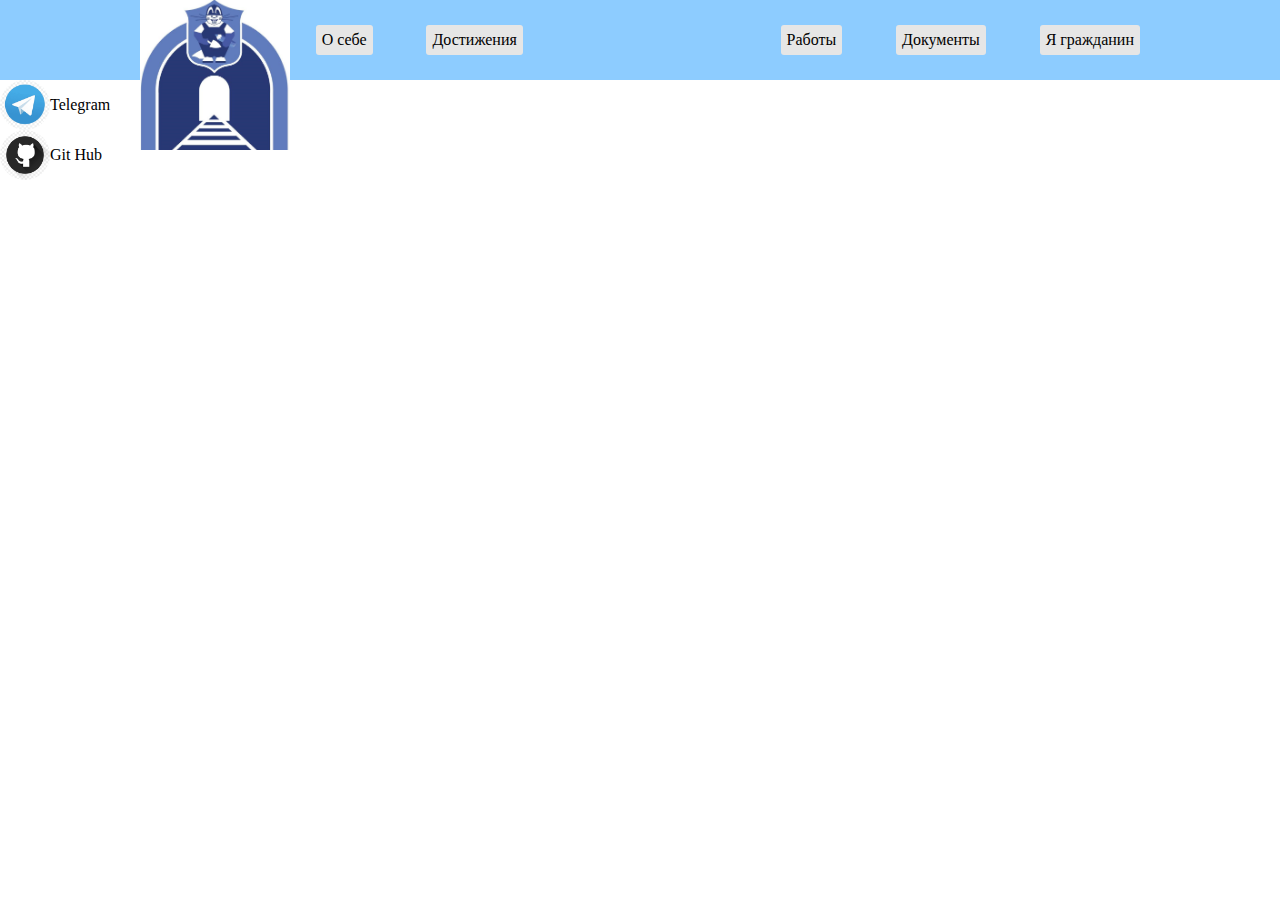
<file: portfolio/index.html>
<!DOCTYPE html>
<html lang="ru">
<head>
    <meta charset="UTF-8">
    <meta name="viewport" content="width=device-width, initial-scale=1.0">
    <link rel="stylesheet" href="css/css.css"/>
</head>
<header>
    <div class="head">
        <a href="">Титульный лист</a>
        <a href="">О себе</a>
        <a href="">Достижения</a>
        <div class="logo"></div>
        <div class="logoback"></div>
        <a href="">Работы</a>
        <a href="">Документы</a>
        <a href="">Я гражданин</a>
        
    </div>
</header>
<main>
    <div class="main">
        
        <h3>Портфолио Шаипов М.Р.</h3>
        <h1>ГАПОУ СО "ЕКТС"</h1>
        <h2>"Привет! Я Мадлен."</h2>
        <p>Учусь кодить, создаю проекты, расту в сфере IT. Добро пожаловать в мой портфолиосайт</p>
        
        
    </div>
</main>
<footer>
    <div>
        <div class="social">
    <div class="round">
<div class="tg">
        
    </div>
    <a href="">Telegram</a>
    </div>
    
<div class="round">
<div class="git">
        
        
    </div>
    <a href="">Git Hub</a>
</div>

    
</div>
    </div>

</footer>
</html>
</file>
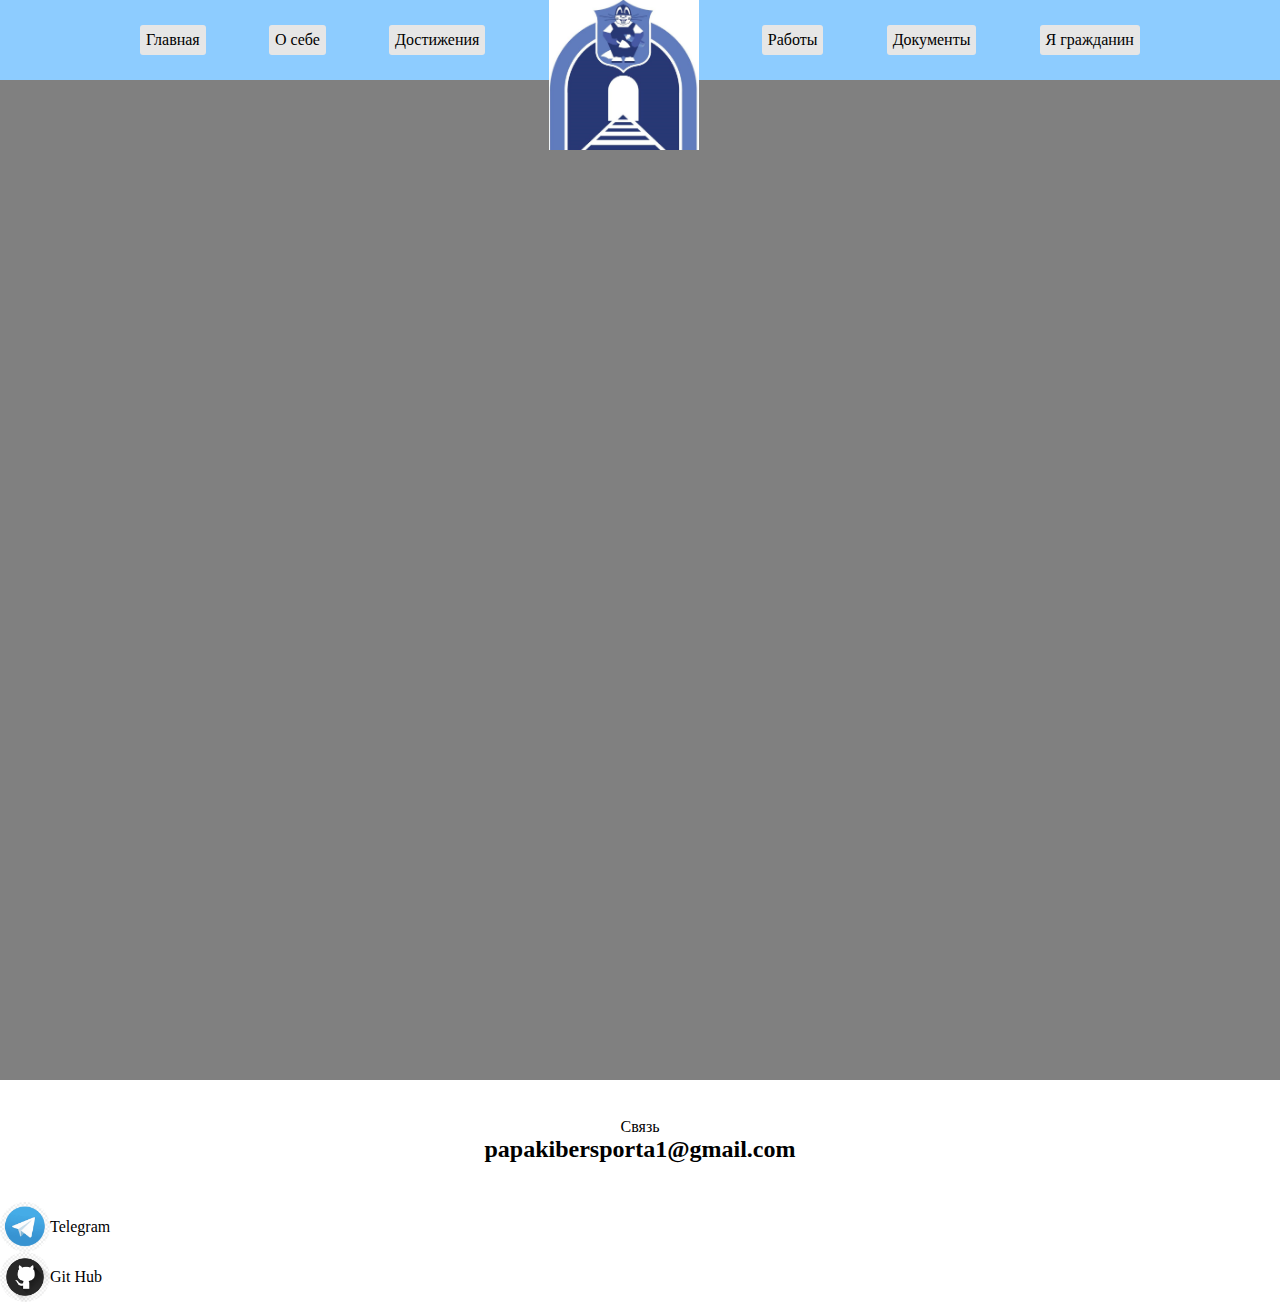
<file: portfolio/pages/achiv.html>
<!DOCTYPE html>
<html lang="en">
<head>
    <meta charset="UTF-8">
    <meta name="viewport" content="width=device-width, initial-scale=1.0">
    <title>Document</title>
    <link rel="stylesheet" href="../css/css.css">
</head>
<body>
     <header>
    <div class="head">
             <a href="C:\Users\328-8\Desktop\portfolio\index.html">Главная</a>
        <a href="C:\Users\328-8\Desktop\portfolio\pages\about.html">О себе</a>
        <a href="C:\Users\328-8\Desktop\portfolio\pages\achiv.html">Достижения</a>
        
        <div class="logoback">
            <div class="logo"></div>
        </div>
        <a href="C:\Users\328-8\Desktop\portfolio\pages\works.html">Работы</a>
        <a href="C:\Users\328-8\Desktop\portfolio\pages\Documents.html">Документы</a>
        <a href="C:\Users\328-8\Desktop\portfolio\pages\graz.html">Я гражданин</a>
        
    </div>
</header>
<main>
    <div class="pictures">
        
    </div>
</main>

 <footer>
    
        <div class="social">
            <p>Связь</p>
            <h2>papakibersporta1@gmail.com</h2>
            <div class="round">
                <div class="tg"></div>
                <a href="">Telegram</a>
            </div>

            <div class="round">
                <div class="git"></div>      
                <a href="">Git Hub</a>
            </div>
        </div>
    

</footer>
</body>
</html>
</file>
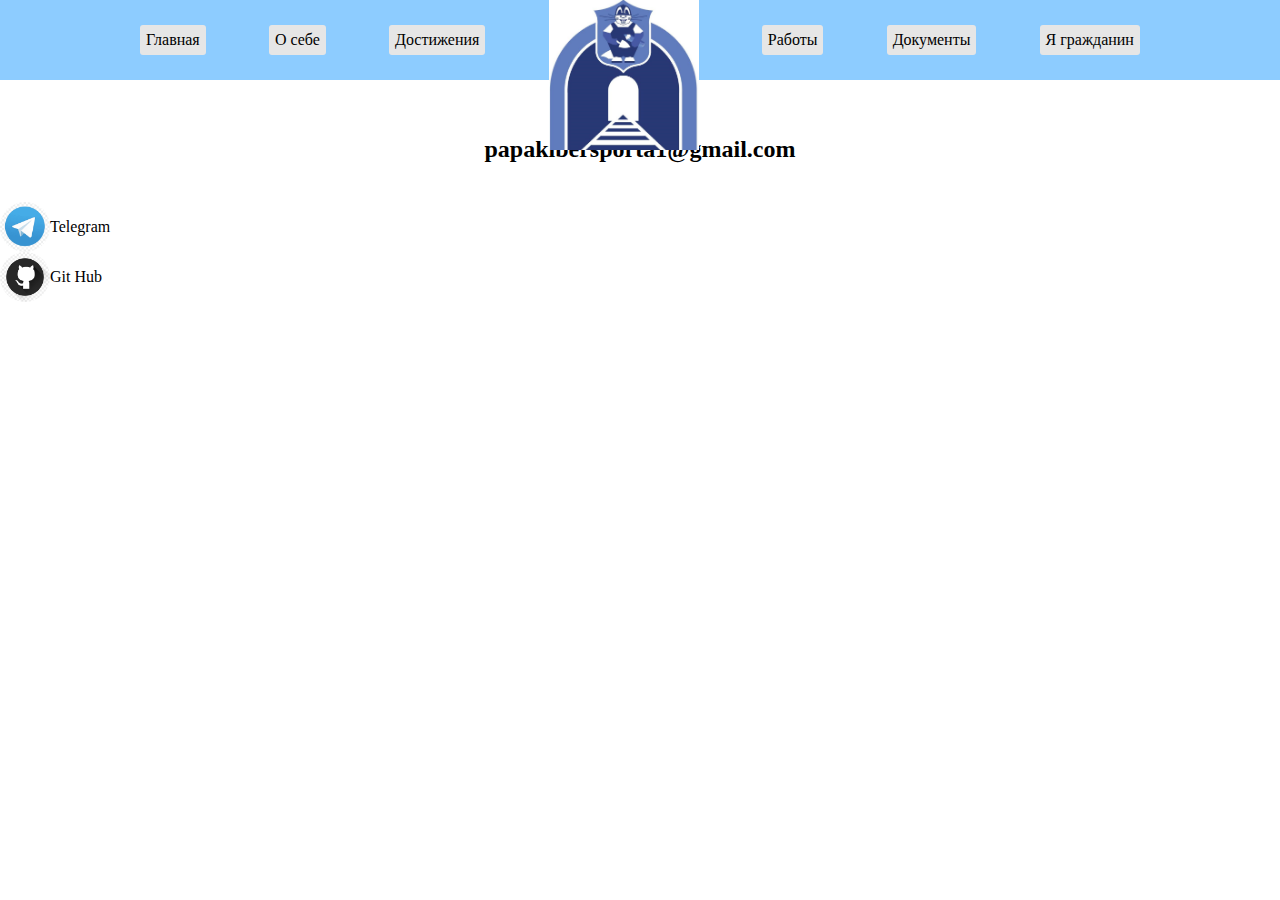
<file: portfolio/pages/Documents.html>
<!DOCTYPE html>
<html lang="en">
<head>
    <meta charset="UTF-8">
    <meta name="viewport" content="width=device-width, initial-scale=1.0">
    <title>Document</title>
    <link rel="stylesheet" href="../css/css.css">
</head>
<body>
    <header>
    <div class="head">
        <a href="C:\Users\328-8\Desktop\portfolio\index.html">Главная</a>
        <a href="C:\Users\328-8\Desktop\portfolio\pages\about.html">О себе</a>
        <a href="C:\Users\328-8\Desktop\portfolio\pages\achiv.html">Достижения</a>
        
        <div class="logoback">
            <div class="logo"></div>
        </div>
        <a href="C:\Users\328-8\Desktop\portfolio\pages\works.html">Работы</a>
        <a href="C:\Users\328-8\Desktop\portfolio\pages\Documents.html">Документы</a>
        <a href="C:\Users\328-8\Desktop\portfolio\pages\graz.html">Я гражданин</a>
        
    </div>
</header>
<footer>
    
        <div class="social">
            <p>Связь</p>
            <h2>papakibersporta1@gmail.com</h2>
            <div class="round">
                <div class="tg"></div>
                <a href="">Telegram</a>
            </div>

            <div class="round">
                <div class="git"></div>      
                <a href="">Git Hub</a>
            </div>
        </div>
    

</footer>
</body>
</html>
</file>
<file: portfolio/css/css.css>
*
{
    margin: 0;
    padding: 0;
}
header
{
    position: relative;
    background-color: rgb(141, 204, 255);
    display: flex;
    align-items: center;
    justify-content: center;
    height: 80px;
}

.head
{
    width: 1000px;
    display: flex;
    justify-content: space-between;
}

.head a{
    color: black;
    text-decoration: none;
    padding: 6px;
    background: rgb(230, 230, 230);
    border-radius: 3px;
}

.logo
{
    width: 150px;
    height: 150px;
    background-image:  url("../imgs/logo.png");
    position: absolute;
    background-size: cover;
    top: 0;
    /* margin-top: -1.5%; */
}


.logoback
{
    width: 150px;
}

.main_home
{
    width: 100%;
    background-color: gray;
    display: flex;
    justify-content: center;
    align-items: center;
    height: 1000px;
}


.main
{
    
 display: table-column;
 justify-content: center;
 align-items: center;
 
    
}


.main p
{
    display: flex;
    justify-content: center;
}

.main h1
{
    display: flex;
    justify-content: center;
}


.main h2
{
    display: flex;
    justify-content: center;
}
.main h3
{
    display: flex;
    justify-content: center;
}

.tg
{
    border-radius: 50%;
    background-image: url("../imgs/tg.png");
    width: 50px;
    height: 50px;
    
    background-size: cover;
}

.git
{
    border-radius: 50%;
    background-image: url("../imgs/git.png");
    width: 50px;
    height: 50px;
    
    background-size: cover;
}

.social
{
    
    width: 100%s;
    height: 50px;
}

.round a{
    text-decoration: none;
    color: black;
}

.round
{
    display: flex;
    align-items: center;
}

.social h2, .social p
{
    display: flex;
    justify-content: center;
}
.social p
{
    margin-top: 3%;
    
}
.social h2
{
    margin-bottom: 3%;
}

footer{
    height: fit-content;
    
}

.main_about
{
    width: 100%;
    height: 1000px;
    background-color: gray;
   
    display: flex;
}

.description
{
    display: flex;
 
    justify-content: space-between;

}
.left
{
    flex: 7;
    display: flex;
    justify-content: center;
    align-items: center;
    
}

.right
{
    flex: 3;
     display: flex;
    justify-content: center;
    align-items: center;
    gap: 10%;
    
}

.main_about div
{
    width: 100%;
    display: flex;
}

.left box
{
   margin-right: 10%;
    
}

.pictures
{
    height: 1000px;
    background-color: gray;
}

.main_works
{
    display: flex;
    justify-content: center;
    align-items: center;
    margin-top: 100px;
}

.templeworkcards
{
    display: flex;
    align-items: center;
    justify-content: space-between;
    width: 50%;
}

.someworks
{
    display: table-column;
    align-items: center;
    width: 100%;
    
}
</file>
